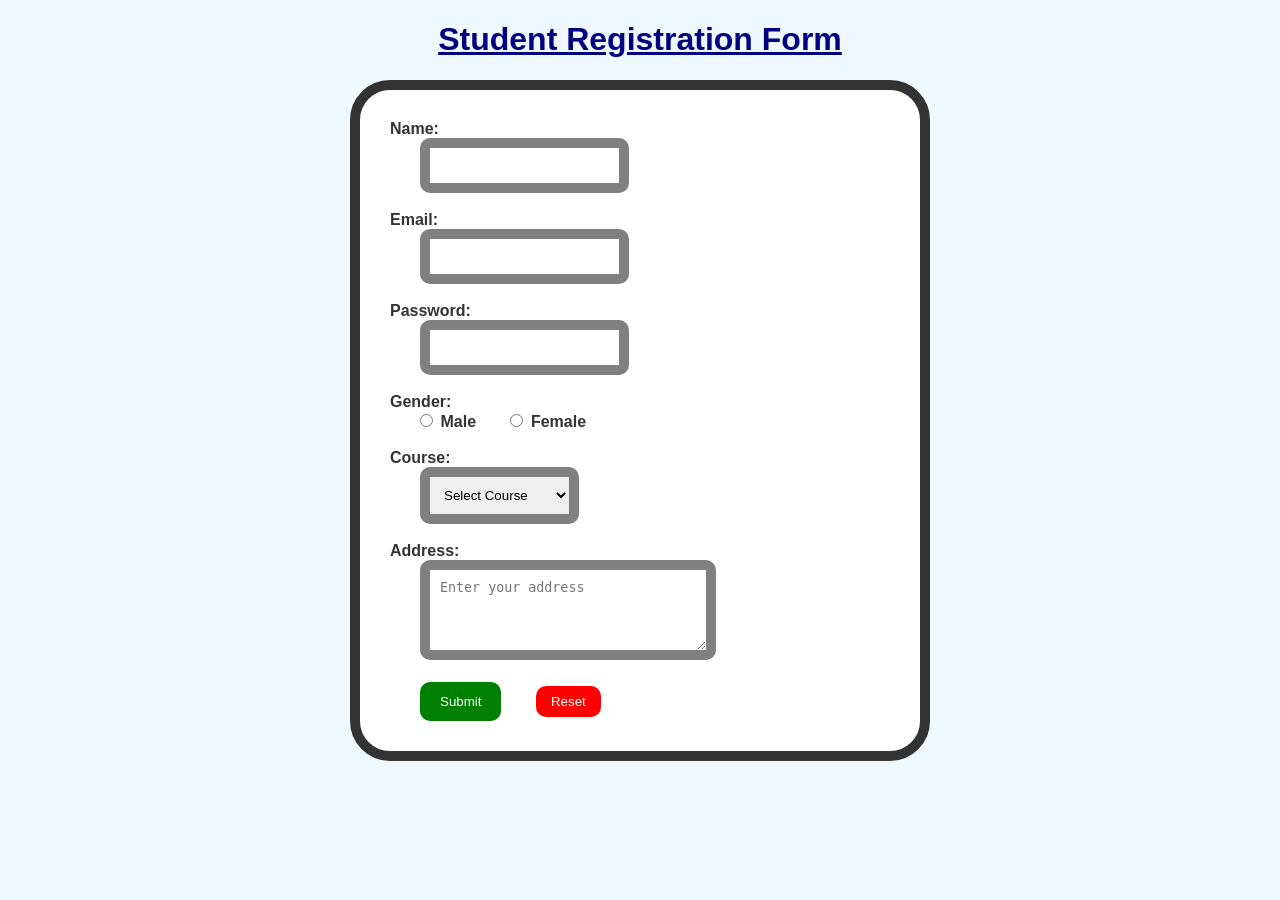
<file: index.html>
<!DOCTYPE html>
<html lang="en">
<head>
    <meta charset="UTF-8">
    <title>Student Registration Form</title>
    <!-- CSS File Link -->
    <link rel="stylesheet" href="style.css">
</head>
<body>

    <h1>Student Registration Form</h1>

    <form>
        <div>
            <label for="name">Name:</label><br>
            <input type="text" id="name" name="name" required>
        </div><br>

        <div>
            <label for="email">Email:</label><br>
            <input type="email" id="email" name="email">
        </div><br>

        <div>
            <label for="password">Password:</label><br>
            <input type="password" id="password" name="password">
        </div><br>

        <div>
            <label>Gender:</label><br>
            <input type="radio" id="male" name="gender" value="male">
            <label for="male">Male</label>
            
            <input type="radio" id="female" name="gender" value="female">
            <label for="female">Female</label>
        </div><br>

        <div>
            <label for="course">Course:</label><br>
            <select id="course" name="course">
                <option value="">Select Course</option>
                <option value="web">Web Technology</option>
                <option value="oop">OOP</option>
                <option value="database">Database</option>
            </select>
        </div><br>

        <div>
            <label for="address">Address:</label><br>
            <textarea id="address" name="address" rows="4" cols="30" placeholder="Enter your address"></textarea>
        </div><br>

        <div>
            <input type="submit" value="Submit">
            <input type="reset" value="Reset">
        </div>
    </form>

</body>
</html>
</file>
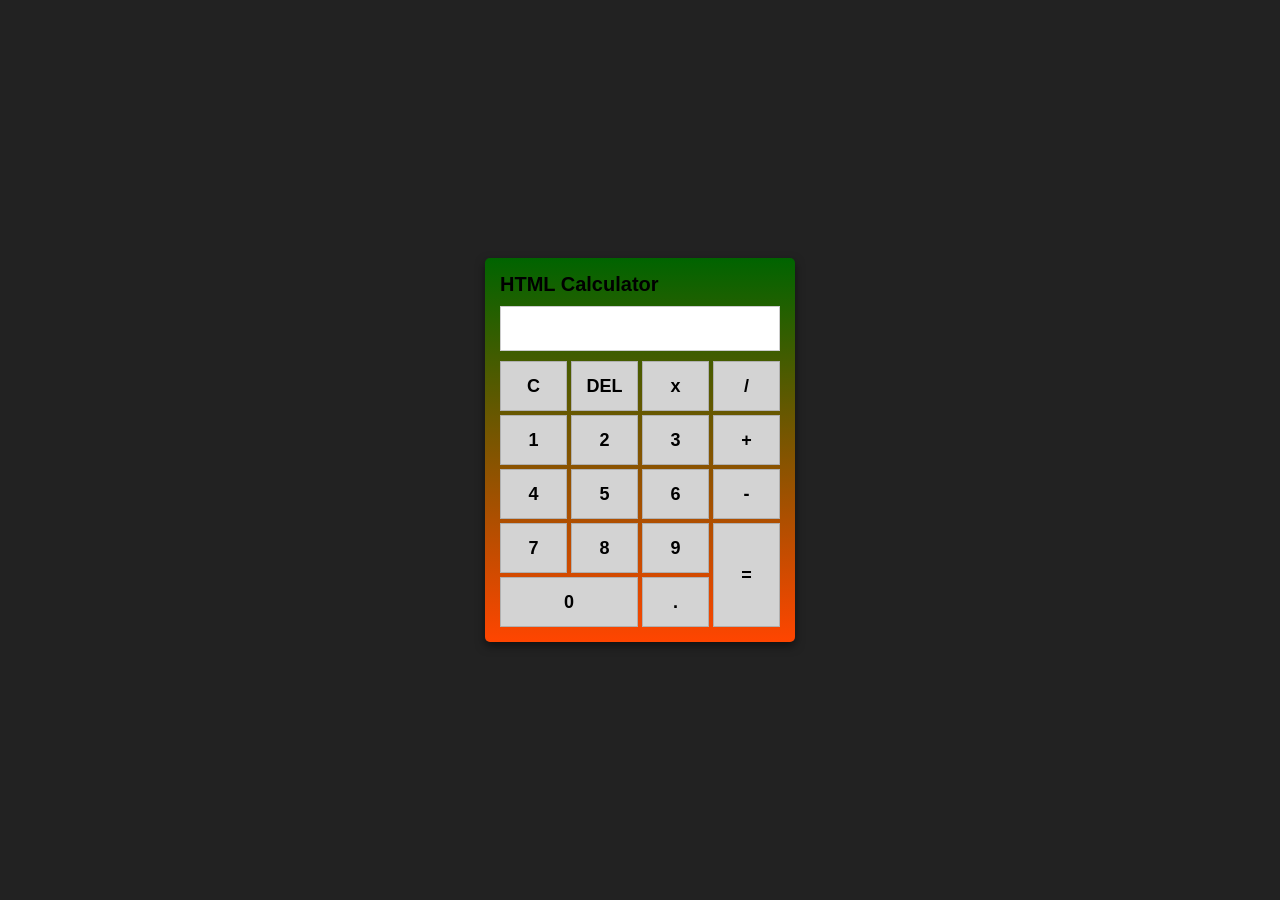
<file: calculator.html>
<!DOCTYPE html>
<html lang="en">
<head>
    <meta charset="UTF-8">
    <title>HTML Calculator</title>
    <link rel="stylesheet" href="calculator.css">
</head>
<body>

    <div class="calculator-box">
        <h2>HTML Calculator</h2>

        <form onsubmit="return false;">
            <input type="text" id="display" readonly>
            
            <div class="buttons">
                <button type="button" class="btn action" onclick="clearDisplay()">C</button>
                <button type="button" class="btn action" onclick="deleteChar()">DEL</button>
                <button type="button" class="btn operator" onclick="appendValue('*')">x</button>
                <button type="button" class="btn operator" onclick="appendValue('/')">/</button>

                <button type="button" class="btn" onclick="appendValue('1')">1</button>
                <button type="button" class="btn" onclick="appendValue('2')">2</button>
                <button type="button" class="btn" onclick="appendValue('3')">3</button>
                <button type="button" class="btn operator" onclick="appendValue('+')">+</button>

                <button type="button" class="btn" onclick="appendValue('4')">4</button>
                <button type="button" class="btn" onclick="appendValue('5')">5</button>
                <button type="button" class="btn" onclick="appendValue('6')">6</button>
                <button type="button" class="btn operator" onclick="appendValue('-')">-</button>

                <button type="button" class="btn" onclick="appendValue('7')">7</button>
                <button type="button" class="btn" onclick="appendValue('8')">8</button>
                <button type="button" class="btn" onclick="appendValue('9')">9</button>
                <button type="button" class="btn equal" onclick="calculate()">=</button>

                <button type="button" class="btn zero" onclick="appendValue('0')">0</button>
                <button type="button" class="btn" onclick="appendValue('.')">.</button>
            </div>
        </form>
    </div>

    <script src="calculator.js"></script>
</body>
</html>
</file>
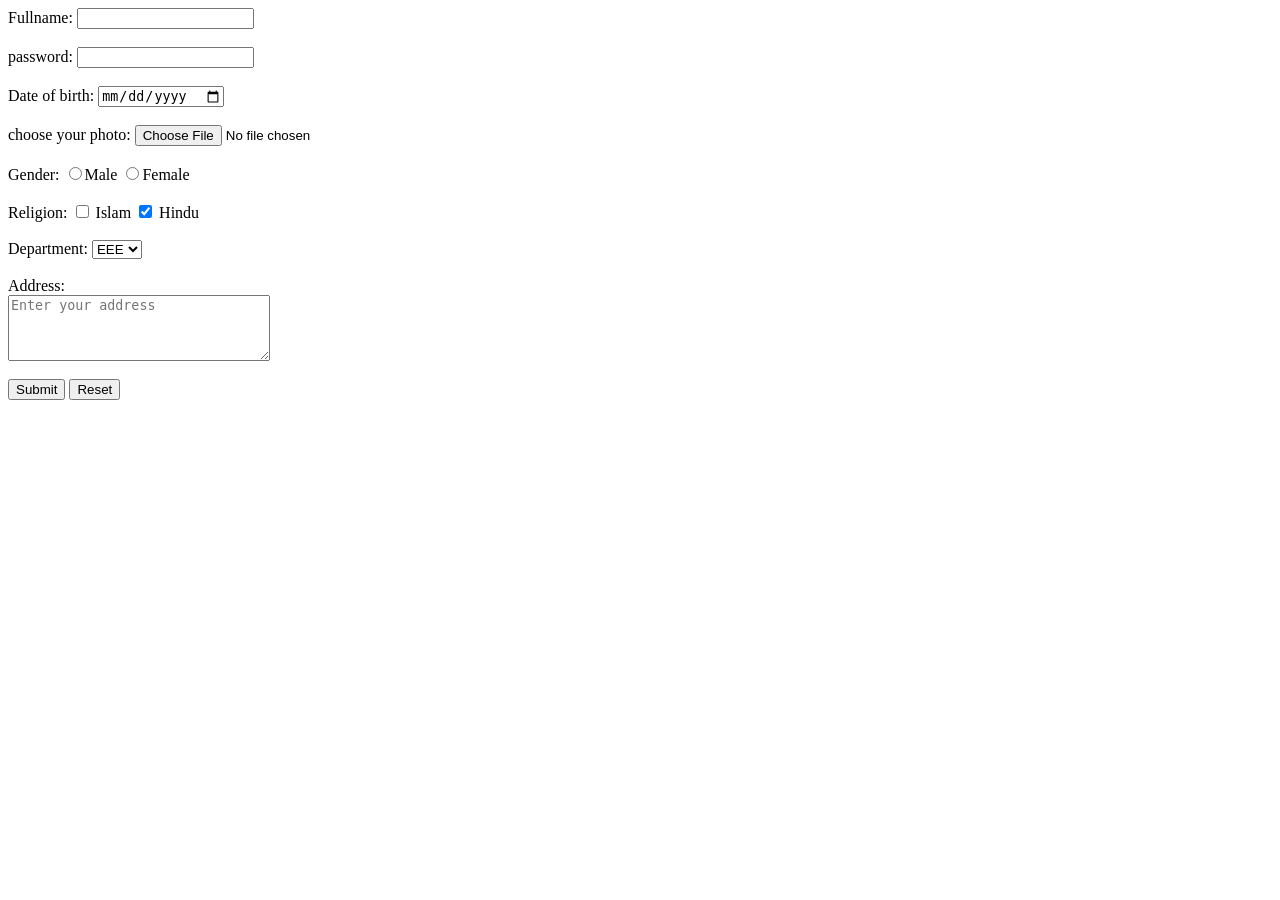
<file: lab task 1.html>
<Doctype HTML>

<head>
<title>1</title>
</head>
<body>
<form>
<div>
<label for ="fullname">Fullname:</label>
<input type ="text" name ="fullname" id="fullname"=required>
</div><br>
<div>
<label for ="password" >password:</label>

<input type ="password" name="password" id ="password">
</div><br>
<div>

<label for ="dob">Date of birth:</label>
<input type ="Date" name ="dob" id="dob">
</div><br>
<div>

<label for ="image">choose your photo:</label>
<input type ="file" name ="photo" id="photo">
</div><br>
<div>


<label for ="gender">Gender:</label>
<input type ="radio" id="gender"  value ="Male">Male

<input type ="radio" id="gender"  value ="Female">Female
</div><br>
<div>


        <label>Religion:</label>
        <input type="checkbox" name="religion" id="r1" value="Islam"> Islam
        <input type="checkbox" name="religion" id="r2" value="Hindu" checked> Hindu
</div><br>
<div>

<label for ="department">Department:</label>
<select name="deparment"id="department">
<option value ="CSE">CSE</option>
<option value ="EEE" Selected>EEE</option>
</select>
</div><br>
<div>


<label for="address">Address:</label><br>
            <textarea id="address" name="address" rows="4" cols="30" placeholder="Enter your address"></textarea>
        </div><br>

        <div>
            <input type="submit" value="Submit">
            <input type="reset" value="Reset">
        </div>
    </form>

</body>
</html>
</file>
<file: style.css>
body {
            font-family: Arial, sans-serif;
            margin: 20px;
            background-color: #f0f8ff;
        }

        h1 {
            color: navy;
            text-align: center;
            text-decoration: underline;
        }

        form {
            width: 500px;
            margin: auto;
            border: 10px solid #333;
            padding: 30px;
            background-color: white;
            border-radius: 40px;
        }

        label {
            font-weight: bold;
            color: #333;
        }

        input,
        select,
        textarea {
            margin-left: 30px;
            padding: 10px;
            border: 10px solid gray;
            border-radius: 10px;
        }

        input[type="submit"] {
            background-color: green;
            color: white;
            border: none;
            padding: 12px 20px;
            cursor: pointer;
        }

        input[type="reset"] {
            background-color: red;
            color: white;
            border: none;
            padding: 8px 15px;
            cursor: pointer;
        }

        input[type="submit"]:hover {
            background-color: darkgreen;
        }

        input[type="reset"]:hover {
            background-color: darkred;
        }
</file>
<file: calculator.css>
body {
    background-color: #222;
    display: flex;
    justify-content: center;
    align-items: center;
    height: 100vh;
    margin: 0;
    font-family: Arial, sans-serif;
}

.calculator-box {
    background: linear-gradient(to bottom, #006400, #ff4500);
    padding: 15px;
    border-radius: 5px;
    width: 280px;
    box-shadow: 0px 4px 10px rgba(0, 0, 0, 0.5);
}

h2 {
    color: black;
    margin-top: 0;
    margin-bottom: 10px;
    font-size: 20px;
}

#display {
    width: 100%;
    height: 45px;
    background-color: white;
    font-size: 22px;
    text-align: left;
    padding: 5px 10px;
    box-sizing: border-box;
    border: 1px solid #ccc;
    margin-bottom: 10px;
    color: #555;
}

.buttons {
    display: grid;
    grid-template-columns: repeat(4, 1fr);
    grid-auto-rows: 50px;
    gap: 4px;
}

.btn {
    background-color: #d3d3d3;
    border: 1px solid #b0b0b0;
    font-size: 18px;
    cursor: pointer;
    font-weight: bold;
    color: #000;
}

.btn:active {
    background-color: #bebebe;
}

.zero {
    grid-column: span 2;
}

.equal {
    grid-row: span 2;
    height: 100%;
}
</file>
